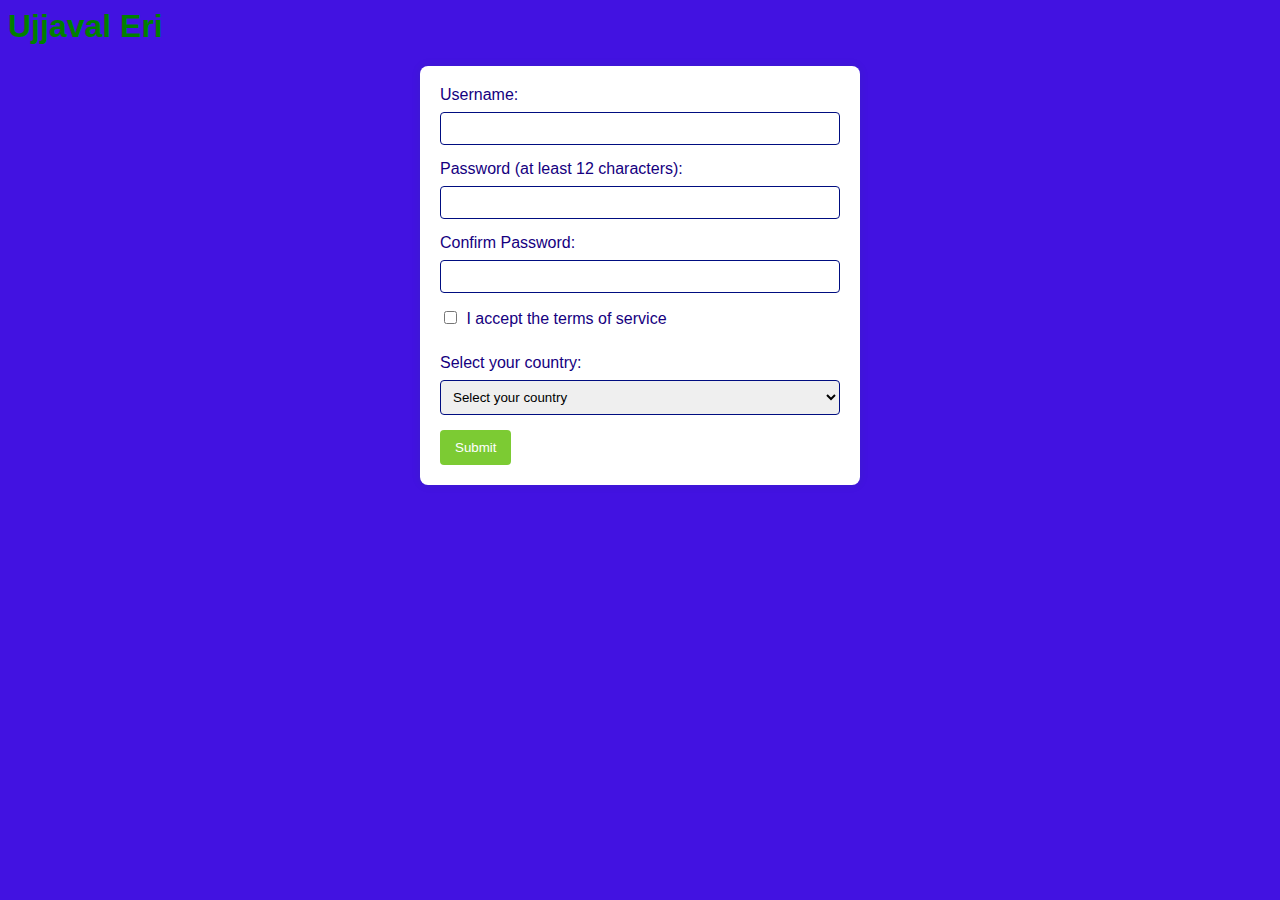
<file: index.html>
<html>

<head>
    <link href="css/style.css" rel="stylesheet">
</head>

<body>
    <h1>
        Ujjaval Eri
    </h1>
    <form id="registrationForm" onsubmit="submitForm(event)">
        <label for="username">Username:</label>
        <input type="text" id="username" name="username" oninput="checkForm()">
        <br>
    
        <label for="password">Password (at least 12 characters):</label>
        <input type="password" id="password" name="password" oninput="checkForm()">
        <br>
    
        <label for="confirmPassword">Confirm Password:</label>
        <input type="password" id="confirmPassword" name="confirmPassword" oninput="checkForm()">
        <br>
    
        <label>
            <input type="checkbox" id="termsCheckbox" onchange="checkForm()"> I accept the terms of service
        </label>
        <br>
    
        <label for="country">Select your country:</label>
        <select id="country" name="country" onchange="checkForm()">
            <option value="" selected disabled>Select your country</option>
            <!-- Countries will be added dynamically using JavaScript -->
        </select>
        <br>
    
        <button type="submit" id="submitButton" disabled>Submit</button>
    </form>
    
    <div id="welcomeMessage" style="display:none;"></div>
    <script type="text/javascript" src="js/jquery.js"></script>
    <script type="text/javascript" src="js/script.js"></script>
</body>

</html>
</file>
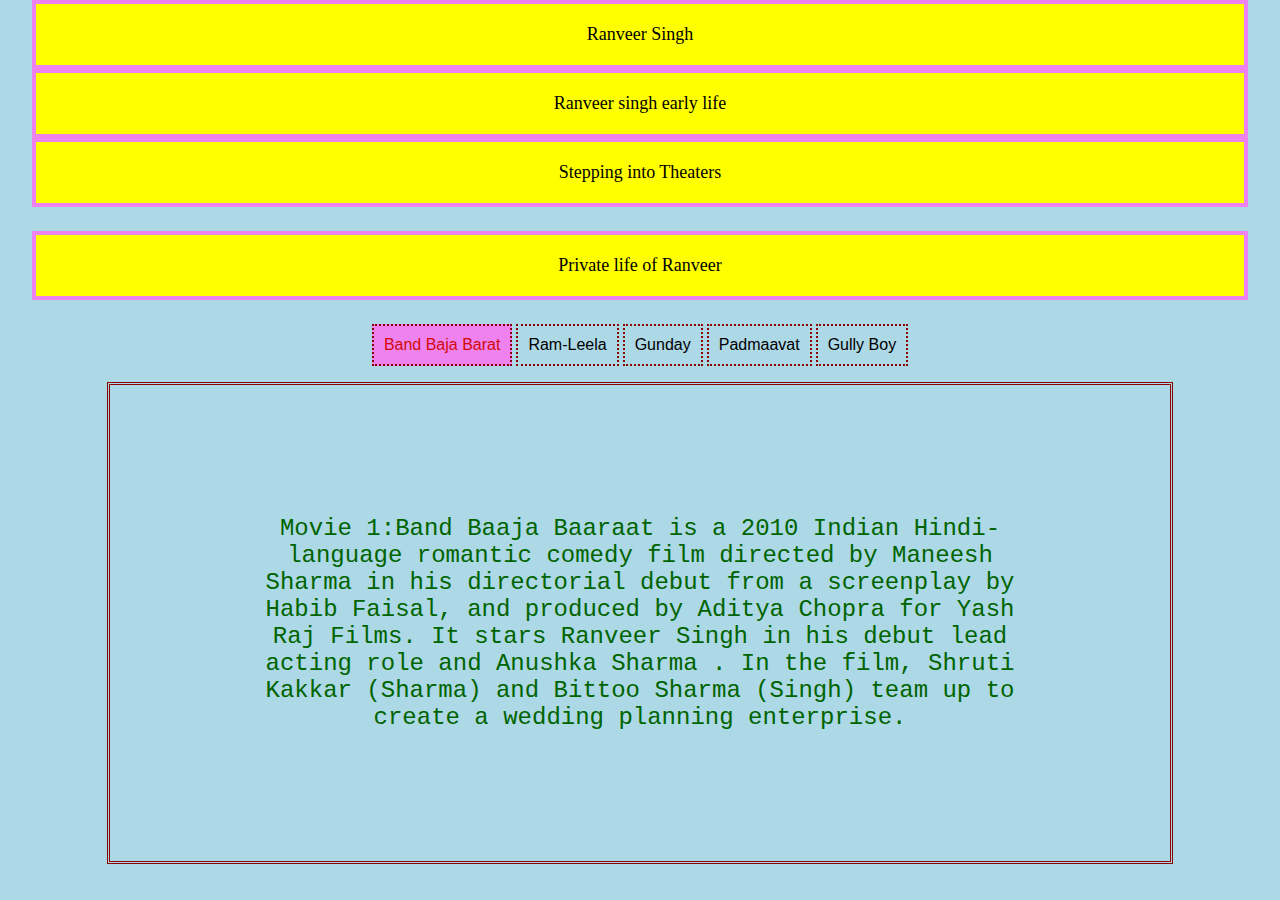
<file: Assignment6/index.html>
<html>
<head>
    <link href="css/style.css" rel="stylesheet">
    <meta name="viewport" content="width=device-width, initial-scale=1.0">
</head>
<body>
    <ul class="accordion">
        <li>
            <button class="accordion-control">
                Ranveer Singh
            </button>
            <div class="accordion-panel">
                <img src="image/ranveer1.jpg"
                    alt=""><!--https://cdn.dnaindia.com/sites/default/files/styles/full/public/2019/04/02/808610-ranveer-singh-17.jpg- -->
                <img src="image/ranveer2.jpg"
                    alt=""><!--  https://im.indiatimes.in/content/2016/Feb/ranveer-singh_3_1454763936_725x725.jpg- -->
                <img src="image/ranveer3.jpg"
                    alt=""><!-- https://www.filmibeat.com/wimg/desktop/2019/08/ranveer-singh_2.jpg--->
            </div>
            <button class="accordion-control">
                Ranveer singh early life
            </button>
            <div class="accordion-panel">
                Ranveer Singh Bhavnani (born 6 July 1985) is an Indian actor who works in Hindi films. He is the
                recipient of several awards, including five Filmfare Awards. He is among the highest-paid Indian actors
                and has been featured in Forbes India's Celebrity 100 list since 2012.

                After graduating from Indiana University Bloomington, Singh made his acting debut with a leading role in
                Yash Raj Films' romantic comedy Band Baaja Baaraat (2010), winning the Filmfare Award for Best Male
                Debut. He gained praise for playing a melancholic thief in the drama Lootera (2013) and established
                himself as a star through his collaborations with Sanjay Leela Bhansali, beginning with Goliyon Ki
                Raasleela Ram-Leela (2013). He portrayed Bajirao I and Alauddin Khilji in Bhansali's period dramas
                Bajirao Mastani (2015) and Padmaavat (2018), respectively. He won the Filmfare Award for Best Actor for
                the former and the Filmfare Critics Award for Best Actor for the latter.

                <!--https://en.wikipedia.org/wiki/Ranveer_Singh -->
            </div>
            <button class="accordion-control">
                Stepping into Theaters
            </button>
            <div class="accordion-panel">
                Zoya Akhtar's ensemble comedy-drama Dil Dhadakne Do (2015), produced by and cameo-starring her brother
                Farhan Akhtar, featured Singh alongside Anil Kapoor, Shefali Shah and Priyanka Chopra as the younger
                sibling of a dysfunctional Punjabi business family who aspires to become a pilot. Writing for Mumbai
                Mirror, Kunal Guha found Singh to be the "surprise element" of the film; he praised his "immaculate
                comic timing" and took note of his subtlety. Commercially, the film underperformed. He next reunited
                with Bhansali in the period romance Bajirao Mastani (2015), opposite Padukone and Chopra. He portrayed
                Bajirao I, for which he shaved his head and to prepare, he locked himself in a hotel room for 21 days.
                Raja Sen wrote that Singh "brings his character to life and does so with both machismo and grace", and
                commended him for his perfecting his character's gait and accent. The film earned ₹3.5 billion (US$44
                million) to become one of the highest-grossing Indian films, and garnered Singh the Filmfare
                Award for Best Actor.
                <!-- source:https://en.wikipedia.org/wiki/Ranveer_Singh#Music_video -->
            </div>
        </li>
    </ul>

    <ul class="accordion">
        <li>
            <button class="accordion-control">
                Private life of Ranveer
            </button>
            <div class="accordion-panel">
                Singh began dating Deepika Padukone, his co-star in Goliyon Ki Raasleela Ram-Leela, in August 2012. In
                October 2018, the couple announced their impending marriage. The following month, they married in
                traditional Konkani Hindu and Sikh Anand Karaj (Singh's paternal grandfather was Sikh) ceremonies at
                Lake Como,Italy.

                <!-- source:https://en.wikipedia.org/wiki/Ranveer_Singh#Personal_life_and_media_image-->
            </div>
        </li>
    </ul>

    <ul class="tab-list">
        <li class="active">
            <a class="tab-control" href="#tab1">Band Baja Barat</a>
        </li>
        <li>
            <a class="tab-control" href="#tab2">Ram-Leela</a>
        </li>
        <li>
            <a class="tab-control" href="#tab3">Gunday </a>
        </li>
        <li>
            <a class="tab-control" href="#tab4">Padmaavat </a>
        </li>
        <li>
            <a class="tab-control" href="#tab5">Gully Boy
            </a>
        </li>
    </ul>

    <div class="tab-panel active" id="tab1">
        Movie 1:Band Baaja Baaraat is a 2010 Indian Hindi-language romantic comedy film directed by Maneesh Sharma in
        his directorial debut from a screenplay by Habib Faisal, and produced by Aditya Chopra for Yash Raj Films. It
        stars Ranveer Singh in his debut lead acting role and Anushka Sharma . In the film, Shruti Kakkar (Sharma) and
        Bittoo Sharma (Singh) team up to create a wedding planning enterprise.
        <!-- https://en.wikipedia.org/wiki/Band_Baaja_Baaraat -->
    </div>
    <div class="tab-panel" id="tab2">

        Movie 2: Goliyon Ki Raasleela Ram-Leela, also simply known as Ram-Leela, is a 2013 Indian Hindi-language
        romantic action - drama film written and directed by Sanjay Leela Bhansali, who also composed its original
        soundtrack. The film was jointly produced by Bhansali and Eros International's Kishore Lulla and stars Deepika
        Padukone and Ranveer Singh in lead roles with Priyanka Chopra making a special appearance in the song "Ram Chahe
        Leela". The supporting cast includes Supriya Pathak, Richa Chadda, Sharad Kelkar, Gulshan Devaiah, Barkha Bisht
        Sengupta, and Abhimanyu Singh. Based on the tragedy Romeo and Juliet by William Shakespeare, Ram-Leela narrates
        the star-crossed romance between the two eponymous lovers from two gangster families, who fall in love with each
        other, but gets separations due to their families' rivalry for centuries.
        <!-- https://en.wikipedia.org/wiki/Goliyon_Ki_Raasleela_Ram-Leela -->
    </div>
    <div class="tab-panel" id="tab3">


        Movie 3: Gunday is a 2014 Indian Hindi-language action drama film written and directed by Ali Abbas Zafar and
        produced by Aditya Chopra. The film features Ranveer Singh, Arjun Kapoor, Priyanka Chopra and Irrfan Khan in the
        lead roles. Set in 1971–1988 Calcutta, Gunday is a story about two best friends and outlaws, who fall in love
        with a cabaret dancer, which causes rivalry and misunderstandings between them while a police officer tries to
        take advantage of this situation to eliminate them.
        <!-- https://en.wikipedia.org/wiki/Gunday -->
    </div>
    <div class="tab-panel" id="tab4">



        Movie 4: Padmaavat is a 2018 Indian Hindi-language historical drama film directed by Sanjay Leela Bhansali.
        Based on the epic poem of the same name by Malik Muhammad Jayasi, it stars Deepika Padukone as Rani Padmavati, a
        Rajput queen known for her beauty, wife of Maharawal Ratan Singh, played by Shahid Kapoor. Sultan Alauddin
        Khalji, played by Ranveer Singh, hears of her beauty and attacks her kingdom to enslave her. Aditi Rao Hydari,
        Jim Sarbh, Raza Murad, and Anupriya Goenka featured in supporting roles.
        <!-- https://en.wikipedia.org/wiki/Padmaavat -->
    </div>
    <div class="tab-panel" id="tab5">
        Movie 5: Gully Boy is a 2019 Indian Hindi-language musical drama film directed by Zoya Akhtar, and written by
        Akhtar and Reema Kagti. The film was produced by Ritesh Sidhwani, Akhtar and Farhan Akhtar under the banners of
        Tiger Baby Films and Excel Entertainment productions, with American rapper Nas as an executive producer. It
        stars Ranveer Singh in the title role alongside Alia Bhatt, Kalki Koechlin, Siddhant Chaturvedi, Vijay Varma,
        Amruta Subhash and Vijay Raaz in supporting roles. Inspired by the lives of Indian street rappers DIVINE and
        Naezy, the film is a coming-of-age story about aspiring street rapper Murad Ahmed (Singh), from the Dharavi
        slums of Mumbai.
        <!-- https://en.wikipedia.org/wiki/Padmaavat         -->
    </div>


    <script src="js/jquery.js"></script>
    <script type="text/javascript" src="js/script.js"></script>


</body>

</html>
</file>
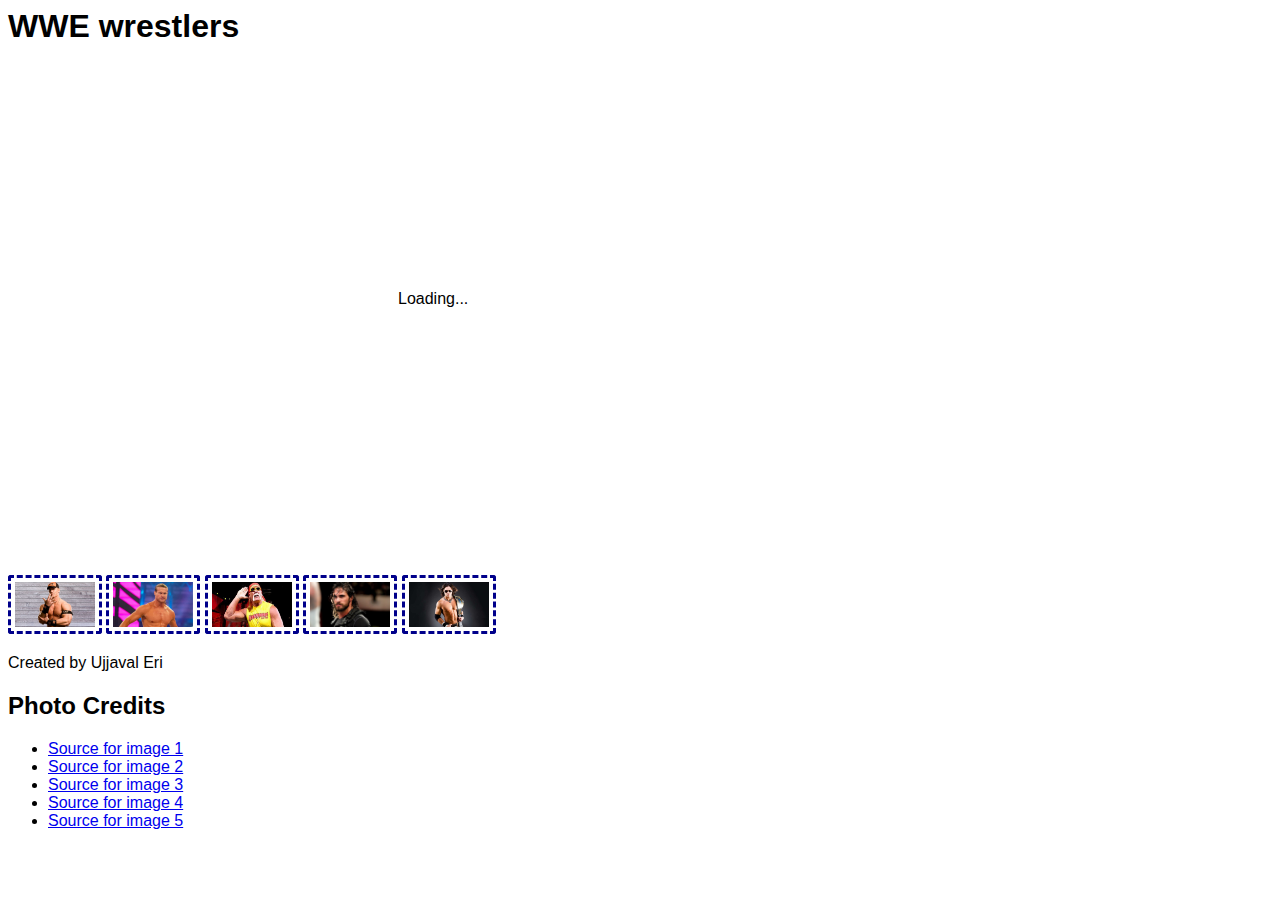
<file: Javascript_Assignment7/index.html>
<html>

<head>
    <meta name="viewport" content="width=device-width, initial-scale=1.0">
    <link href="css/style.css" rel="stylesheet">
    <link href="css/photoViewer.css" rel="stylesheet">
</head>

<body>
    <div id="share-options"></div>

    <h1><!-- Ujjaval eri--> WWE wrestlers</h1>
    <div id="photo-viewer">
        <a href="#" class="photo-box is-loading"></a>
        <div class="photo-thumbnails">
            <a href="img/player1.jpg" class="thumbnail-anchor active" title="player1">
                <img src="img/player1.jpg" alt="thumbnail 1" class="myImg">
            </a>
            <a href="img/player2.jpg" class="thumbnail-anchor" title="player2">
                <img src="img/player2.jpg" alt="thumbnail 2" class="myImg">
            </a>
            <a href="img/player3.jpg" class="thumbnail-anchor" title="player3">
                <img src="img/player3.jpg" alt="thumbnail 3" class="myImg">
            </a>
            <a href="img/player4.jpg" class="thumbnail-anchor" title="player4">
                <img src="img/player4.jpg" alt="thumbnail 4" class="myImg">
            </a>
            <a href="img/player5.jpg" class="thumbnail-anchor" title="player5">
                <img src="img/player5.jpg" alt="thumbnail 5" class="myImg">
            </a>
        </div>
    </div>
    <!-- modal -->


    <!-- The Modal -->
    <div id="myModal" class="modal">
      <span class="close">&times;</span>
      <img class="modal-content" id="img">
      <div id="caption"></div>
    </div>

    
	<script type="text/javascript" src="js/jquery.js" defer></script>
    <script type="text/javascript" src="js/photoViewer.js" defer></script>

    <script type="text/javascript" src="js/script.js" defer></script>
<footer><p>Created by Ujjaval Eri </p>
<h2>Photo Credits</h2>
<ul>
<li><a href="https://thesportsgrail.com/wp-content/uploads/2021/06/john-cena-Untitled-design.jpg">Source for image 1</a></li>
<li><a href="https://thesportsgrail.com/wp-content/uploads/2021/05/Dolph-Ziggler.jpg">Source for image 2</a></li>
<li><a href="https://www.thesportster.com/wp-content/uploads/2019/06/Hulk-Hogan-on-WWE-Monday-Night-Raw.jpg">Source for image 3</a></li>
<li><a href="https://www.worldstopmost.com/wp-content/uploads/2016/08/Seth-Rollins-Top-most-popular-sexiest-male-WWE-wrestlers-2019.jpg">Source for image 4</a></li>
<li><a href="https://www.gamespot.com/a/uploads/screen_kubrick/1562/15626911/3389445-sd2.jpg">Source for image 5</a></li>
</ul>
</footer>
</body>

</html>
</file>
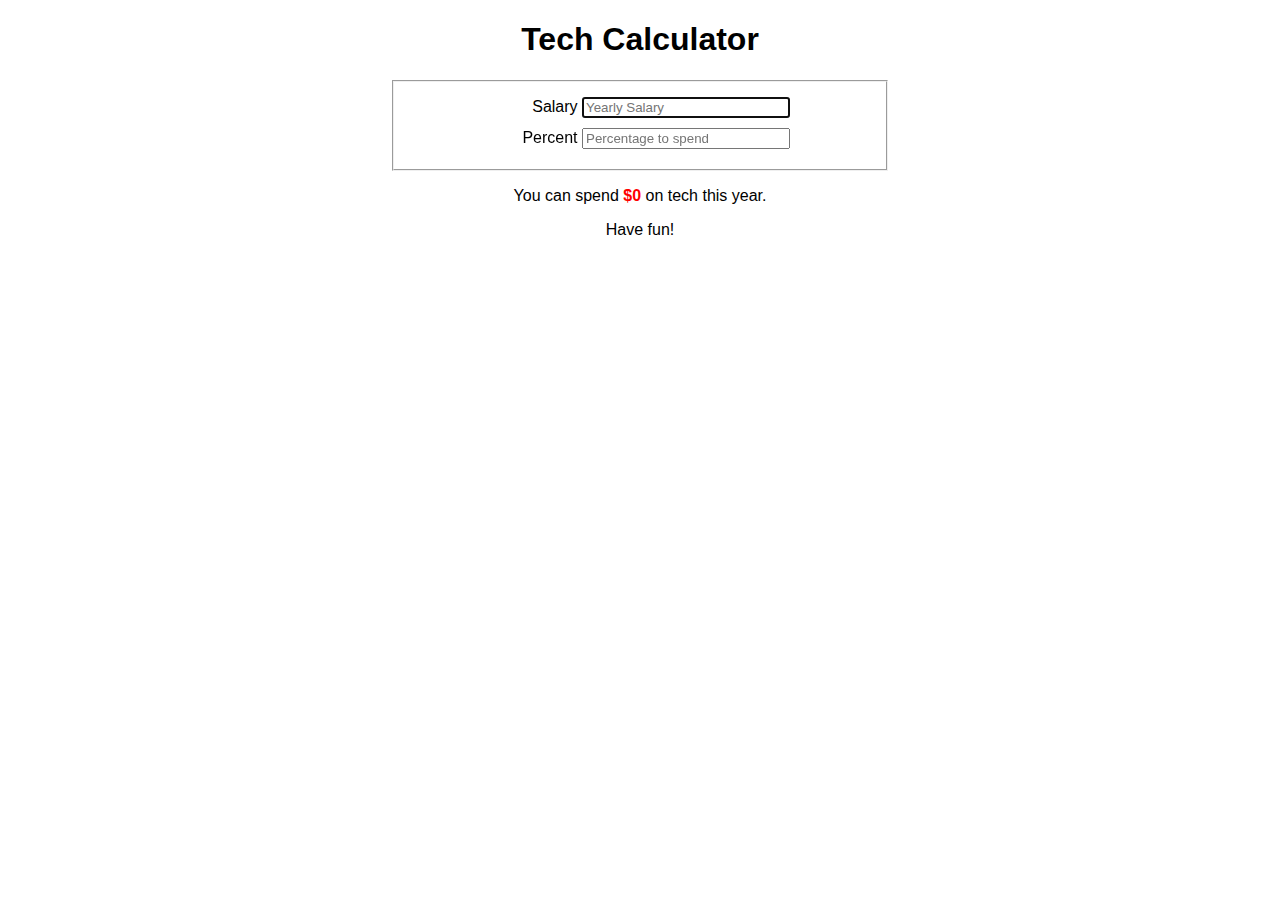
<file: as01.html>
<!doctype html>
<html>

<head>
	<!-- WEB303 Assignment 1 - jQuery -->
	<meta charset="utf-8" />
	<title>Tech Calculator</title>
	<link rel="stylesheet" href="style.css" />
	<script src="jquery.js"></script>
	<script src="script.js"></script>
</head>

<body>
	<h1>Tech Calculator</h1>
	<form>
		<fieldset>
			<label>Salary
				<input type="text" id="yearly-salary" placeholder="Yearly Salary" autofocus="autofocus" /></label>
			<label>Percent
				<input type="text" id="percent" placeholder="Percentage to spend" /></label>
		</fieldset>
		<p>You can spend <span id="amount">$0</span> on tech this year.</p>
		<p>Have fun!</p>
	</form>
</body>

</html>
</file>
<file: css/style.css>
/* css/style.css */

body {
    background-color: #4212e1; /* Light green background */
    font-family: Arial, sans-serif;
    color: #333;
}

h1 {
    color: #008000; /* Dark green text */
}

form {
    max-width: 400px;
    margin: 20px auto;
    padding: 20px;
    background-color: #fff;
    border-radius: 8px;
    box-shadow: 0 0 10px rgba(0, 128, 0, 0.1); /* Light green box shadow */
}

label {
    display: block;
    margin-bottom: 8px;
    color: #150080; /* Dark green text */
}

input[type="text"],
input[type="password"],
select {
    width: 100%;
    padding: 8px;
    margin-bottom: 15px;
    box-sizing: border-box;
    border: 1px solid #000d80; /* Dark green border */
    border-radius: 4px;
}

input[type="checkbox"] {
    margin-right: 5px;
}

button {
    background-color: #001180; /* Dark green button */
    color: #fff;
    padding: 10px 15px;
    border: none;
    border-radius: 4px;
    cursor: pointer;
}

button:disabled {
    background-color: #7ccb33; /* Greyed out button when disabled */
    cursor: not-allowed;
}

#welcomeMessage {
    color: rgb(0, 21, 128); /* Dark green text for welcome message */
    margin-top: 20px;
    display: none;
}
</file>
<file: Assignment6/css/style.css>
/***************** Name : Ujjaval Eri ******************/
/************File name : styles.css ***************/

/* Body styles */
html, body {
	margin: 0;
	padding: 0;
	text-align: center;
	background-color: lightblue;
  }
  
  /* Image styles */
  img {
	width: 230px;
	height: 230px;
  }
  
  /* Other Styles */
  .accordion-panel {
	display: none;
	color: navy;
  }
  
  .tab-panel.active {
	display: block;
  }
  
  ul.accordion {
	list-style: none;
	margin-left: 0;
	padding-left: 0;
	font-size: x-large; 
  }
  
  button.accordion-control {
	background-color: yellow;
	padding: 20px;
	display: block;
	width: 95%;
	margin: 0 auto;
	font-family: 'Times New Roman', Times, serif; 
	font-size: large; 
	border: 4px solid violet;
  }
  
  .accordion-panel {
	display: none;
	padding: 10px;
	font-size: large; 
	width: 77%;
	margin: 0 auto;
  }
  
  ul.tab-list {
	padding-inline-start: 0px;
  }
  
  ul.tab-list li {
	display: inline-block;
	padding: 10px;
	border: 2px dotted darkred;
	font-family: Arial, Helvetica, sans-serif; 
	font-size: medium; 
  }
  
  a:link {
	color: black;
	text-decoration: none;
  }
  
  ul.tab-list li.active {
	background-color: violet;
  }
  
  ul.tab-list li.active a {
	color: rgb(211, 10, 10);
  }
  
  .tab-panel {
	display: none;
	width: 800px;
	padding: 130px;
	border: 3px double darkred;
	margin: 0 auto;
	color: darkgreen;
	font-family: 'Courier New', Courier, monospace;
	font-size: x-large; 
  }
  
  .tab-panel.active {
	display: block;
  }
</file>
<file: Javascript_Assignment7/css/style.css>
body {font-family: Arial, Helvetica, sans-serif;}

#myImg {
  border-radius: 5px;
  cursor: pointer;
  transition: 0.3s;
}

#myImg:hover {opacity: 0.7;}

/* The Modal (background) */
.modal {
  display: none; /* Hidden by default */
  position: fixed; /* Stay in place */
  z-index: 1; /* Sit on top */
  padding-top: 100px; /* Location of the box */
  left: 0;
  top: 0;
  width: 100%; /* Full width */
  height: 100%; /* Full height */
  overflow: auto; /* Enable scroll if needed */
  background-color: rgb(0,0,0); /* Fallback color */
  background-color: rgba(0,0,0,0.9); /* Black w/ opacity */
}

/* Modal Content (image) */
.modal-content {
  margin: auto;
  display: block;
  width: 800px;
  height: 450px;
}

/* Add Animation */
.modal-content, #caption {  
  -webkit-animation-name: zoom;
  -webkit-animation-duration: 0.6s;
  animation-name: zoom;
  animation-duration: 0.6s;
}

@-webkit-keyframes zoom {
  from {-webkit-transform:scale(0)} 
  to {-webkit-transform:scale(1)}
}

@keyframes zoom {
  from {transform:scale(0)} 
  to {transform:scale(1)}
}

/* The Close Button */
.close {
  position: absolute;
  top: 15px;
  right: 35px;
  color: #f1f1f1;
  font-size: 40px;
  font-weight: bold;
  transition: 0.3s;
}

.close:hover,
.close:focus {
  color: #bbb;
  text-decoration: none;
  cursor: pointer;
}

/* 100% Image Width on Smaller Screens */
@media only screen and (max-width: 700px){
  .modal-content {
    width: 100%;
  }
}
</file>
<file: Javascript_Assignment7/css/photoViewer.css>
#photo-viewer {
  display: none;
}
#photo-viewer .photo-box {
  position: relative;
  display: block;
  width: 800px;
  height: 450px;
  margin: 40px;
}
#photo-viewer .photo-box.is-loading::after {
  content: "Loading...";
  position: absolute;
  z-index: 10;
  color: #000;
  top: calc(50% - 20px);
  left: calc(50% - 50px);
}
#photo-viewer .photo-box img {
  position: absolute;
  width: 800px;
  height: 450px;
  top: 50%;
  left: 50%;
  border: 3px dashed darkblue;
  border-radius: 3px;
  padding: 10px;
}

.thumbnail-anchor{
  text-decoration: none;
}
#photo-viewer .thumbnail-anchor img {
  border: 3px dashed darkblue;
  border-radius: 3px;
  padding: 4px;
  width: 80px;
  height: 45px;
}
#photo-viewer .thumbnail-anchor img:hover{
  box-shadow: 0 0 2px 1px rgba(0, 140, 186, 0.5);
}

#photo-viewer .thumbnail-anchor img.active {
  display: table;
  clear: both;
}
</file>
<file: style.css>
body {
  font-size: 16px;
  font-family: Helvetica, sans-serif;
  margin: 0 auto;
  max-width: 500px;
}

h1 {
	text-align: center;
}

label {
	display: block;
	width: 300px;
	text-align: right;
	  margin: 10px auto;
}

input[type=text] {
	width: 200px;
}

p {
	text-align: center;
}

span {
	font-weight: bold;
	color: red;
}
</file>
